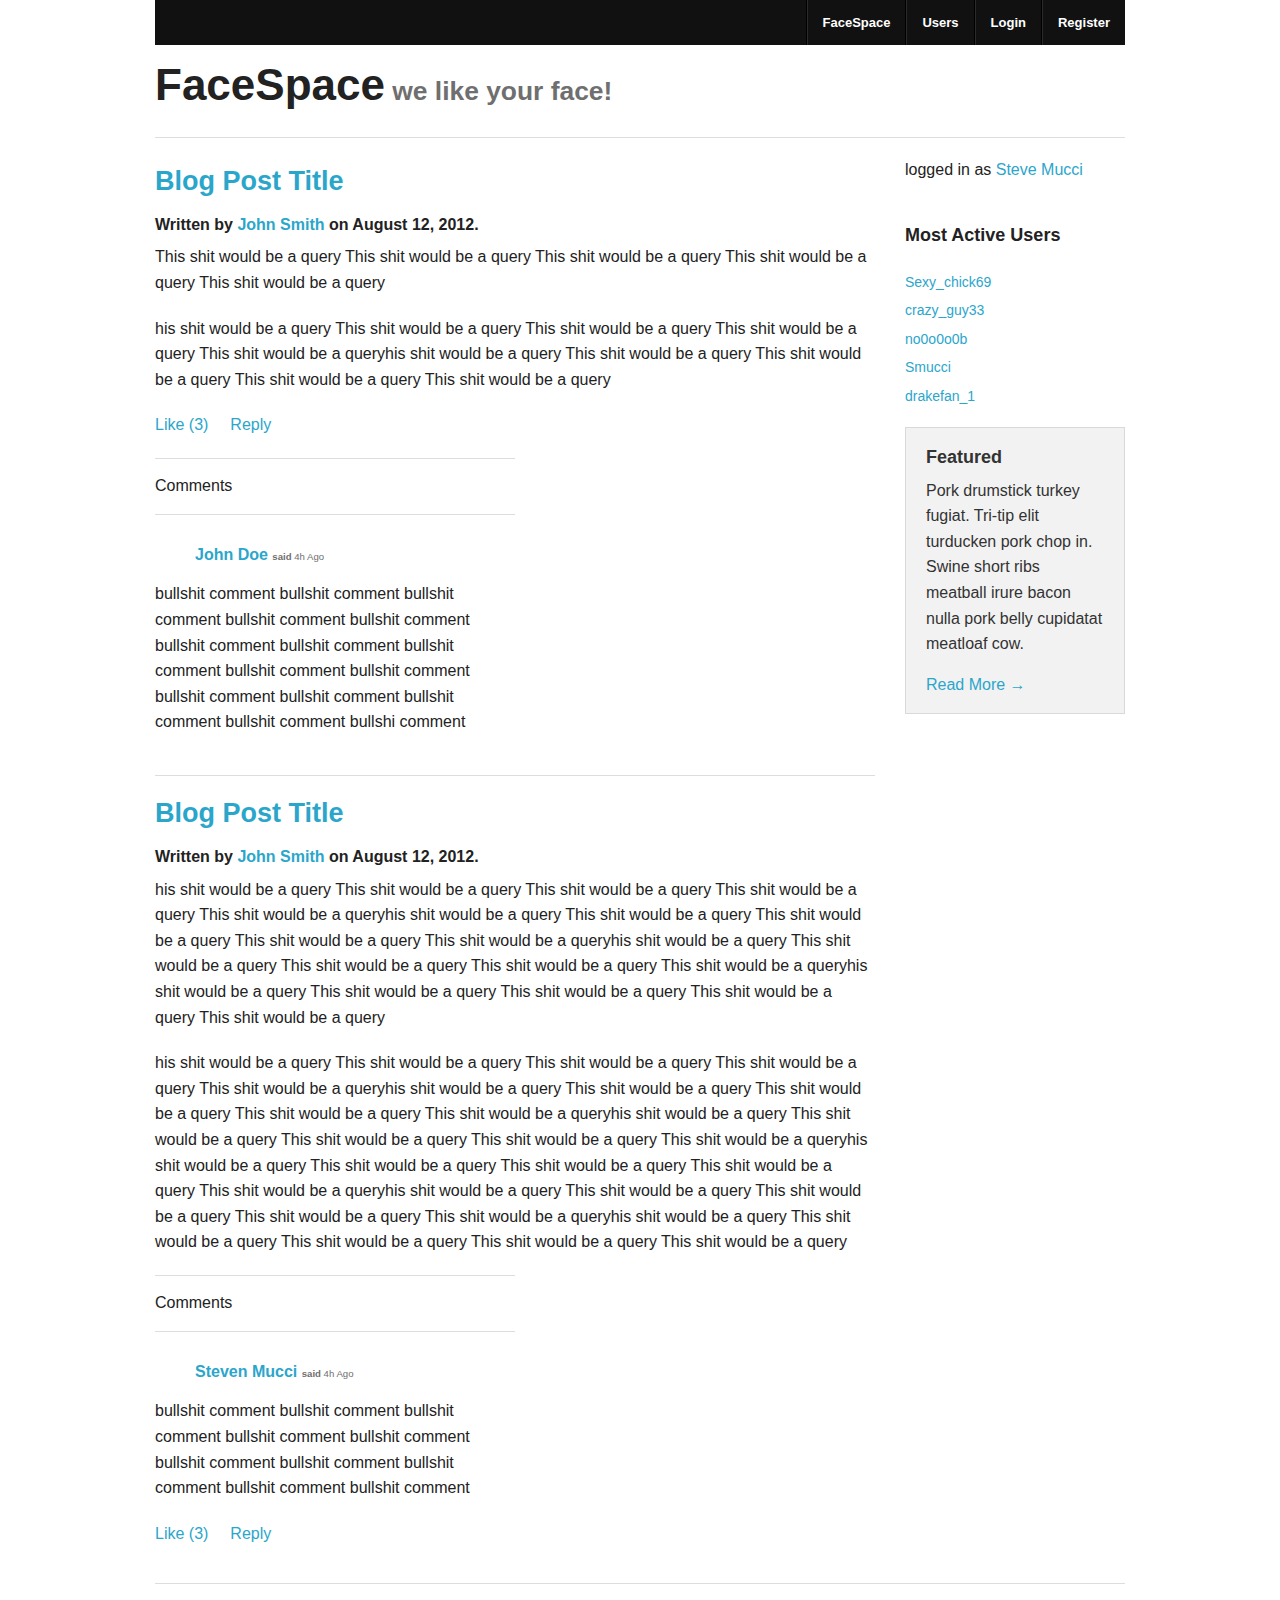
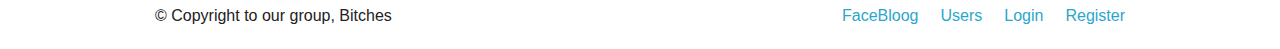
<file: index.html>
<!DOCTYPE html>
<!--[if IE 8]> 				 <html class="no-js lt-ie9" lang="en" > <![endif]-->
<!--[if gt IE 8]><!--> <html class="no-js" lang="en" > <!--<![endif]-->

<head>
	<meta charset="utf-8">
  <meta name="viewport" content="width=device-width, initial-scale=1, maximum-scale=1"> 
  <title>FaceSpace</title>

  
  <link rel="stylesheet" href="css/foundation.css">
  

  <script src="js/vendor/custom.modernizr.js"></script>

</head>
<body>
<!-- Nav Bar -->
 
 <!-- Navigation -->
 <div class="row">
        <div class="large-12 columns">
  <nav class="top-bar">
    <ul class="title-area">
      <!-- Title Area -->
      <li class="name">
        <h1>
          <a href="#">
          </a>
        </h1>
      </li>
      <li class="toggle-topbar menu-icon"><a href="#"><span>menu</span></a></li>
    </ul>
 
    <section class="top-bar-section">
      <!-- Right Nav Section -->
      <ul class="right">
        
          
        <li class="divider"></li>
        <li><a href="index.html">FaceSpace</a></li>
         <li class="divider"></li>
        <li><a href="users.html">Users</a></li>
         <li class="divider"></li>
        <li><a href="login.html">Login</a></li>
        <li class="divider"></li>
        <li><a href="register.html">Register</a></li>
    </section>
  </nav>
  

      
      
      
      <h1>FaceSpace<small> we like your face!</h1> </small>
     
     
      <hr/>
      
    </div>
  </div>
 
  <!-- End Nav -->
 
 
 
 
 
 
 
 
 
  <!-- Main Page Content and Sidebar -->
 
  <div class="row">
 
    <!-- Main Blog Content -->
    <div class="large-9 columns" role="content">
 
      <article>
 
        <h3><a href="#">Blog Post Title</a></h3>
        <h6>Written by <a href="#">John Smith</a> on August 12, 2012.</h6>
 
        <div class="row">
          <div class="large-12 columns">
            <p>This shit would be a query This shit would be a query This shit would be a query This shit would be a query This shit would be a query</p>
            <p>his shit would be a query This shit would be a query This shit would be a query This shit would be a query This shit would be a queryhis shit would be a query This shit would be a query This shit would be a query This shit would be a query This shit would be a query</p>
          </div>
          
        </div>
        
        
        <section class="actions">

					<ul class="inline-list">
						<li><a href="#">Like (3)</a></li>
						<li><a href="reply.html">Reply</a></li>
					</ul>

				</section>
        
        
 <hr style="width:50%;" />Comments<hr style="width:50%;" />
 
 <div class="row">

		<div class="large-6  small-12 columns">
			
			<!-- COMMENT -->
			<div class="comment">
				<section class="top">
					<h6 class="byline">
						<a href="#">John Doe</a> 
						<small>said 
							<span class="data">
								4h Ago
							</span>
						</small>
					</h6>
				</section>
				<section class="content">
					<p>bullshit comment bullshit comment bullshit comment bullshit comment bullshit comment bullshit comment bullshit comment bullshit comment bullshit comment bullshit comment bullshit comment bullshit comment bullshit comment bullshit comment bullshi comment </p>

				</section>

			</div>
 
      </article>
      
      
 
      <hr />
 
      <article>
 
        <h3><a href="#">Blog Post Title</a></h3>
        <h6>Written by <a href="#">John Smith</a> on August 12, 2012.</h6>
 
        <div class="row">
          <div class="large-12 columns">

 
        <p>his shit would be a query This shit would be a query This shit would be a query This shit would be a query This shit would be a queryhis shit would be a query This shit would be a query This shit would be a query This shit would be a query This shit would be a queryhis shit would be a query This shit would be a query This shit would be a query This shit would be a query This shit would be a queryhis shit would be a query This shit would be a query This shit would be a query This shit would be a query This shit would be a query</p>
 
        <p>his shit would be a query This shit would be a query This shit would be a query This shit would be a query This shit would be a queryhis shit would be a query This shit would be a query This shit would be a query This shit would be a query This shit would be a queryhis shit would be a query This shit would be a query This shit would be a query This shit would be a query This shit would be a queryhis shit would be a query This shit would be a query This shit would be a query This shit would be a query This shit would be a queryhis shit would be a query This shit would be a query This shit would be a query This shit would be a query This shit would be a queryhis shit would be a query This shit would be a query This shit would be a query This shit would be a query This shit would be a query</p>
 
 
 
 
 
 
   <hr style="width:50%;" />Comments<hr style="width:50%;" />
 
 
 <div class="row">

		<div class="large-6  small-12 columns">
			
			<!-- COMMENT -->
			<div class="comment">
				<section class="top">
					<h6 class="byline">
						<a href="#">Steven Mucci</a> 
						<small>said 
							<span class="data">
								4h Ago
							</span>
						</small>
					</h6>
				</section>
				<section class="content">
					<p>bullshit comment bullshit comment bullshit comment bullshit comment bullshit comment bullshit comment bullshit comment bullshit comment bullshit comment bullshit comment </p>

				</section>
				<section class="actions">

					<ul class="inline-list">
						<li><a href="#">Like (3)</a></li>
						<li><a href="reply.html">Reply</a></li>
					</ul>

				</section>

			</div>

			
      </article>
 
    </div>
 
    <!-- End Main Content -->
    
    
 
 
    <!-- Sidebar -->
 
    <aside class="large-3 columns">
 	<p>logged in as <a href="index.html">Steve Mucci</a></p><br>
      <h5>Most Active Users</h5>
      <ul class="side-nav">
        <li><a href="#">Sexy_chick69</a></li>
        <li><a href="#">crazy_guy33</a></li>
        <li><a href="#">no0o0o0b</a></li>
        <li><a href="#">Smucci</a></li>
        <li><a href="#">drakefan_1</a></li>
      </ul>
 
      <div class="panel">
        <h5>Featured</h5>
        <p>Pork drumstick turkey fugiat. Tri-tip elit turducken pork chop in. Swine short ribs meatball irure bacon nulla pork belly cupidatat meatloaf cow.</p>
        <a href="#">Read More &rarr;</a>
      </div>
 
    </aside>
 
    <!-- End Sidebar -->
  </div>
 
  <!-- End Main Content and Sidebar -->
 
 
  <!-- Footer -->
 
  <footer class="row">
    <div class="large-12 columns">
      <hr />
      <div class="row">
        <div class="large-6 columns">
          <p>&copy; Copyright to our group, Bitches</p>
        </div>
        <div class="large-6 columns">
          <ul class="inline-list right">
           <li><a href="index.php" >FaceBloog</a></li>
         <li><a href="users.php" >Users</a></li>
         <li><a href="login.php" >Login</a></li>
         <li><a href="register.php" >Register</a></li>
          </ul>
        </div>
      </div>
    </div>
  </footer>
</body>
</html>
</file>
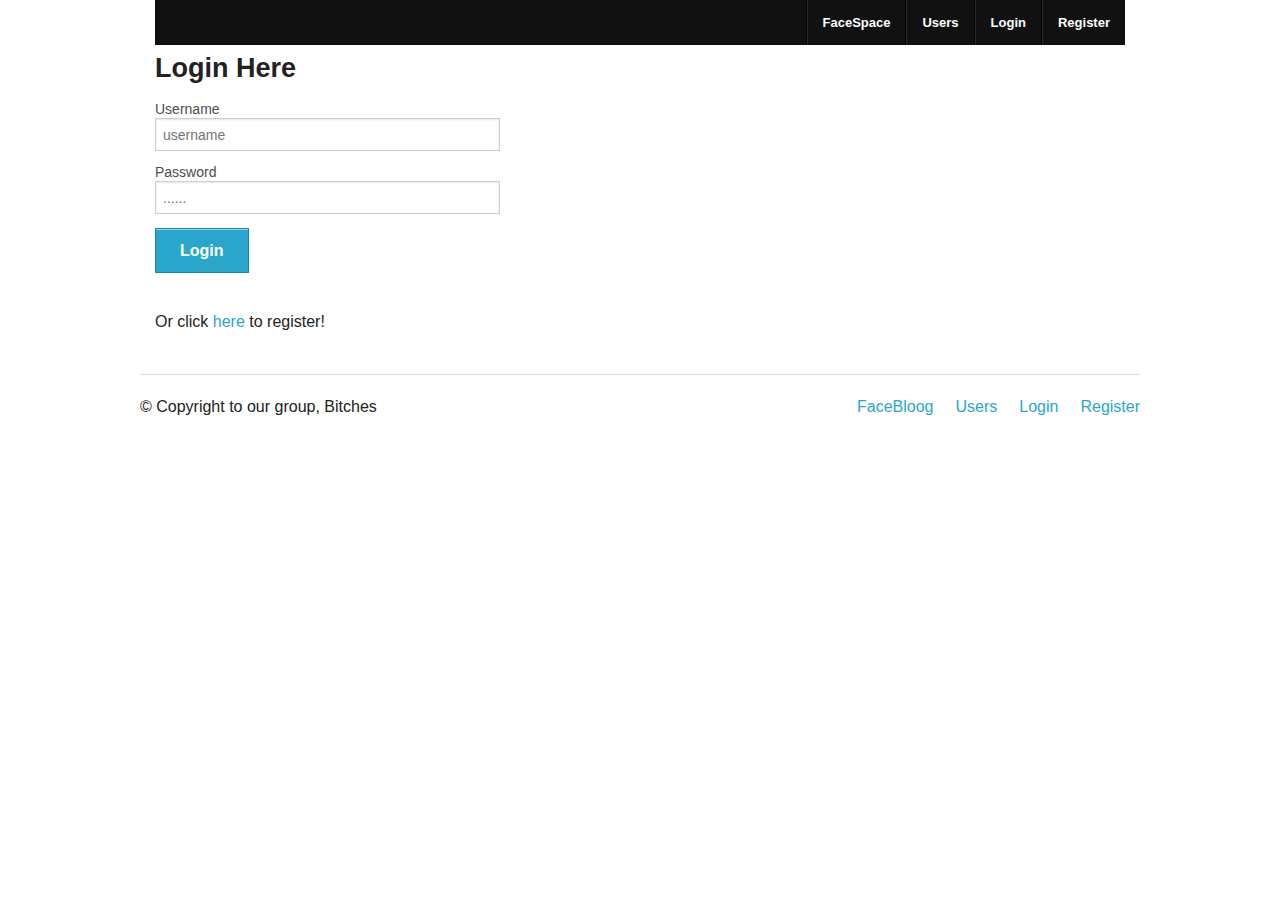
<file: login.html>
<!DOCTYPE html>
<!--[if IE 8]> 				 <html class="no-js lt-ie9" lang="en" > <![endif]-->
<!--[if gt IE 8]><!--> <html class="no-js" lang="en" > <!--<![endif]-->

<head>
	<meta charset="utf-8">
  <meta name="viewport" content="width=device-width">
  <title>FaceSpace</title>

  
  <link rel="stylesheet" href="css/foundation.css">
  

  <script src="js/vendor/custom.modernizr.js"></script>

</head>
<body>
<!-- Nav Bar -->
 
 <!-- Navigation -->
 <div class="row">
        <div class="large-12 columns">
  <nav class="top-bar">
    <ul class="title-area">
      <!-- Title Area -->
      <li class="name">
        <h1>
          <a href="#">
          </a>
        </h1>
      </li>
      <li class="toggle-topbar menu-icon"><a href="#"><span>menu</span></a></li>
    </ul>
 
    <section class="top-bar-section">
      <!-- Right Nav Section -->
      <ul class="right">
        
          
        <li class="divider"></li>
        <li><a href="index.html">FaceSpace</a></li>
         <li class="divider"></li>
        <li><a href="users.html">Users</a></li>
         <li class="divider"></li>
        <li><a href="login.html">Login</a></li>
        <li class="divider"></li>
        <li><a href="register.html">Register</a></li>
    </section>
  </nav>
  

  <!-- Main Page Content and Sidebar -->
  <div class="row">
 
    <!-- Main Blog Content -->
    <div class="large-9 columns" role="content">
<h3>Login Here</h3> 

      <form>
   

    <div class="row">
      <div class="large-6 columns">
        <label>Username</label>
        <input type="text" placeholder="username">
      </div>
    </div>

    <div class="row">
      <div class="large-6 columns">
        <label>Password</label>
        <input type="password" placeholder="......">
      </div>
     
  </div>

<input type="submit" class="button" value="Login">

</form>

<p>Or click <a href="register.html">here</a> to register!</p>

 
    <!-- End Contact Details -->
    <!-- End Main Content -->
    
    
 
 
   
  </div>
 
  <!-- End Main Content and Sidebar -->
 
 
  <!-- Footer -->
 
  <footer class="row">
    <div class="large-12 columns">
      <hr />
      <div class="row">
        <div class="large-6 columns">
          <p>&copy; Copyright to our group, Bitches</p>
        </div>
        <div class="large-6 columns">
          <ul class="inline-list right">
           <li><a href="index.php" >FaceBloog</a></li>
         <li><a href="users.php" >Users</a></li>
         <li><a href="login.php" >Login</a></li>
         <li><a href="register.php" >Register</a></li>
          </ul>
        </div>
      </div>
    </div>
  </footer>
</body>
</html>
</file>
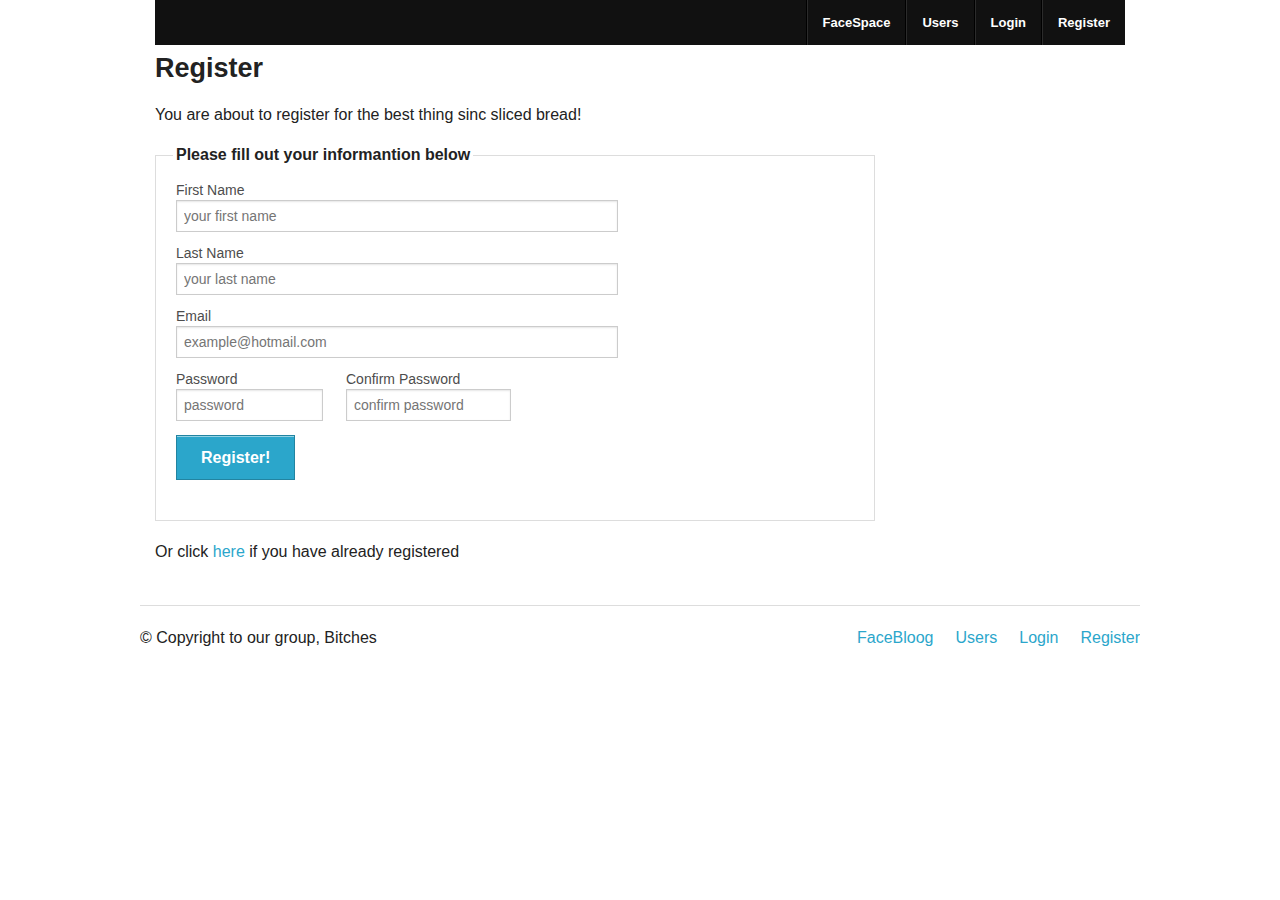
<file: register.html>
<!DOCTYPE html>
<!--[if IE 8]> 				 <html class="no-js lt-ie9" lang="en" > <![endif]-->
<!--[if gt IE 8]><!--> <html class="no-js" lang="en" > <!--<![endif]-->

<head>
	<meta charset="utf-8">
  <meta name="viewport" content="width=device-width">
  <title>FaceSpace</title>

  
  <link rel="stylesheet" href="css/foundation.css">
  

  <script src="js/vendor/custom.modernizr.js"></script>

</head>
<body>
<!-- Nav Bar -->
 
 <!-- Navigation -->
 <div class="row">
        <div class="large-12 columns">
  <nav class="top-bar">
    <ul class="title-area">
      <!-- Title Area -->
      <li class="name">
        <h1>
          <a href="#">
          </a>
        </h1>
      </li>
      <li class="toggle-topbar menu-icon"><a href="#"><span>menu</span></a></li>
    </ul>
 
    <section class="top-bar-section">
      <!-- Right Nav Section -->
      <ul class="right">
        
          
        <li class="divider"></li>
        <li><a href="index.html">FaceSpace</a></li>
         <li class="divider"></li>
        <li><a href="users.html">Users</a></li>
         <li class="divider"></li>
        <li><a href="login.html">Login</a></li>
        <li class="divider"></li>
        <li><a href="register.html">Register</a></li>
    </section>
  </nav>
  

 
  <!-- Main Page Content and Sidebar -->
  <div class="row">
 
    <!-- Main Blog Content -->
    <div class="large-9 columns" role="content">
<h3>Register</h3> 
<p>You are about to register for the best thing sinc sliced bread!</p>


<form>
  <fieldset>
    <legend>Please fill out your informantion below</legend>

    <div class="row">
      <div class="large-8 columns">
        <label>First Name</label>
        <input type="text" placeholder="your first name">
      </div>
    </div>
     <div class="row">
      <div class="large-8 columns">
        <label>Last Name</label>
        <input type="text" placeholder="your last name">
      </div>
    </div>
 <div class="row">
      <div class="large-8 columns">
        <label>Email</label>
        <input type="text" placeholder="example@hotmail.com">
      </div>
    </div>

    <div class="row">
      <div class="large-3 columns">
        <label>Password</label>
        <input type="password" placeholder="password">
      </div>
      <div class="row">
      <div class="large-3 columns">
        <label>Confirm Password</label>
        <input type="password" placeholder="confirm password">
      </div>
   
      
    
      </div>
    </div>

   <input type="submit" class="button" value="Register!">

  </fieldset>
</form>
       

<p>Or click <a href="login.html">here</a> if you have already registered</p>

 
    <!-- End Contact Details -->
    <!-- End Main Content -->
    
    
 
 
   
  </div>
 
  <!-- End Main Content and Sidebar -->
 
 
  <!-- Footer -->
 
  <footer class="row">
    <div class="large-12 columns">
      <hr />
      <div class="row">
        <div class="large-6 columns">
          <p>&copy; Copyright to our group, Bitches</p>
        </div>
        <div class="large-6 columns">
          <ul class="inline-list right">
           <li><a href="index.php" >FaceBloog</a></li>
         <li><a href="users.php" >Users</a></li>
         <li><a href="login.php" >Login</a></li>
         <li><a href="register.php" >Register</a></li>
          </ul>
        </div>
      </div>
    </div>
  </footer>
</body>
</html>
</file>
